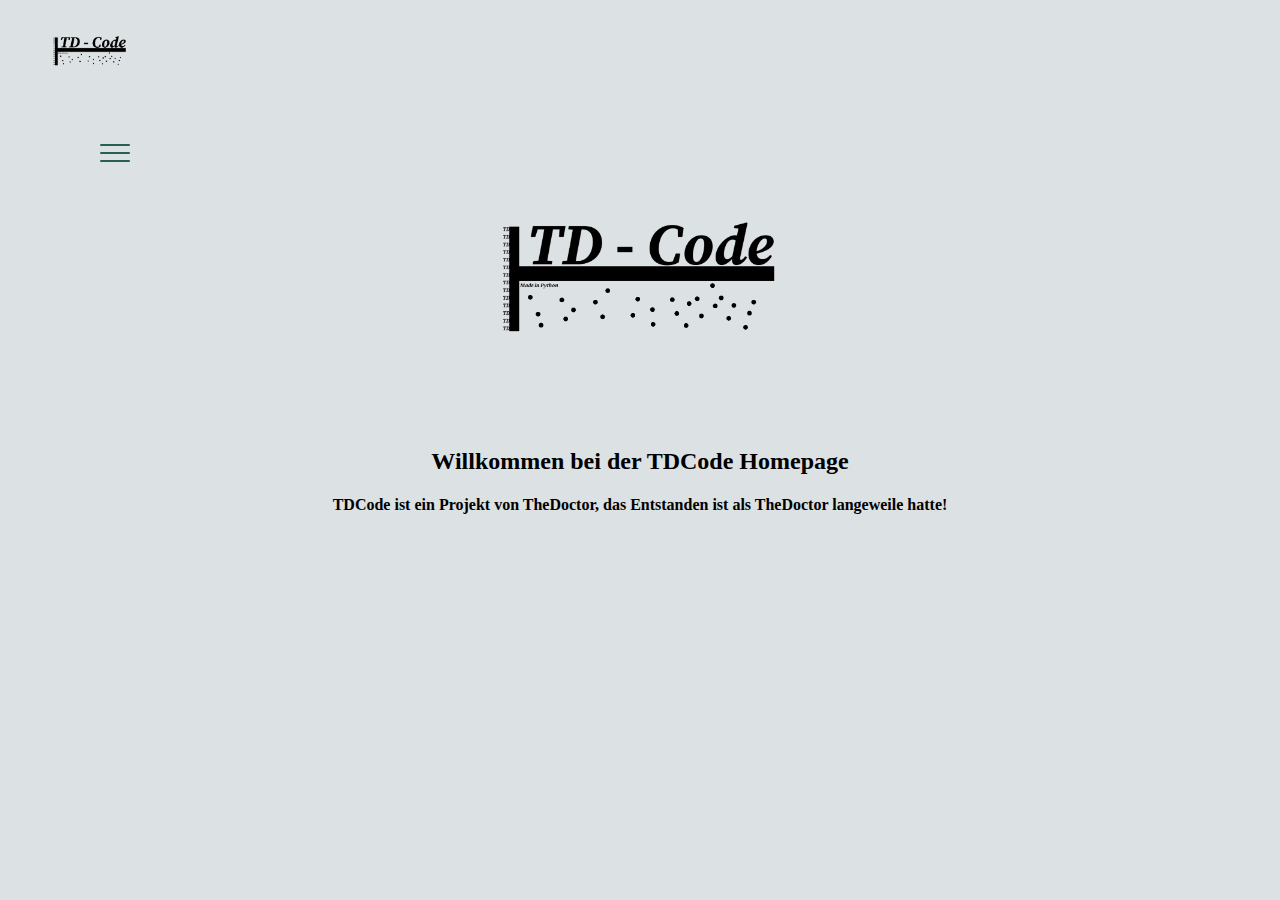
<file: Homepage V3/templates/index.html>
<!DOCTYPE html>
<html lang="de">
<head>
    <meta charset="UTF-8">
    <meta http-equiv="X-UA-Compatible" content="IE=edge">
    <meta name="viewport" content="width=device-width, initial-scale=1.0">
    <link rel="stylesheet" href="../static/index.css">
    <title>TD-Code Home</title>
</head>
<body>
    <img src="../static/pictures/TDCOicon.png" alt="TDCODEicon" height="80px">
    <nav role="navigation">
        <div id="menuToggle"> 
          <!--
          hidden checkbox is used as click reciever,
          so you can use the :checked selector on it.
          -->
          <input name="toggle" type="checkbox" />
          <label for="toggle">
            <span>menu</span>
            <!--
            divs to be styled as a hamburger button
            -->
            <div></div>
            <div></div>
            <div></div>
          </label>
      
          
          <!--
          the menu that will slide in from the left
            <a href="#"><li>Suggestions</li></a>
          -->
          <ul id="menu">
            <a href="/" id="navigation"><li>Home</li></a>
            <a href="/downloads" id="navigation"><li>Downlads</li></a>
            <a href="/documentary" id="navigation"><li>Informations</li></a>
            <a href="/suggest" id="navigation"><li>Suggestions</li></a>
          </ul>
        </div>
      </nav>
    <center><img src="../static/pictures/TDCOicon.png" alt="TDCODEicon" height="300px"></center>
    <center><h2>Willkommen bei der TDCode Homepage</h3></center>
    <center><h4>TDCode ist ein Projekt von TheDoctor, das Entstanden ist als TheDoctor langeweile hatte!</h4></center>
</body>
</html>
</file>
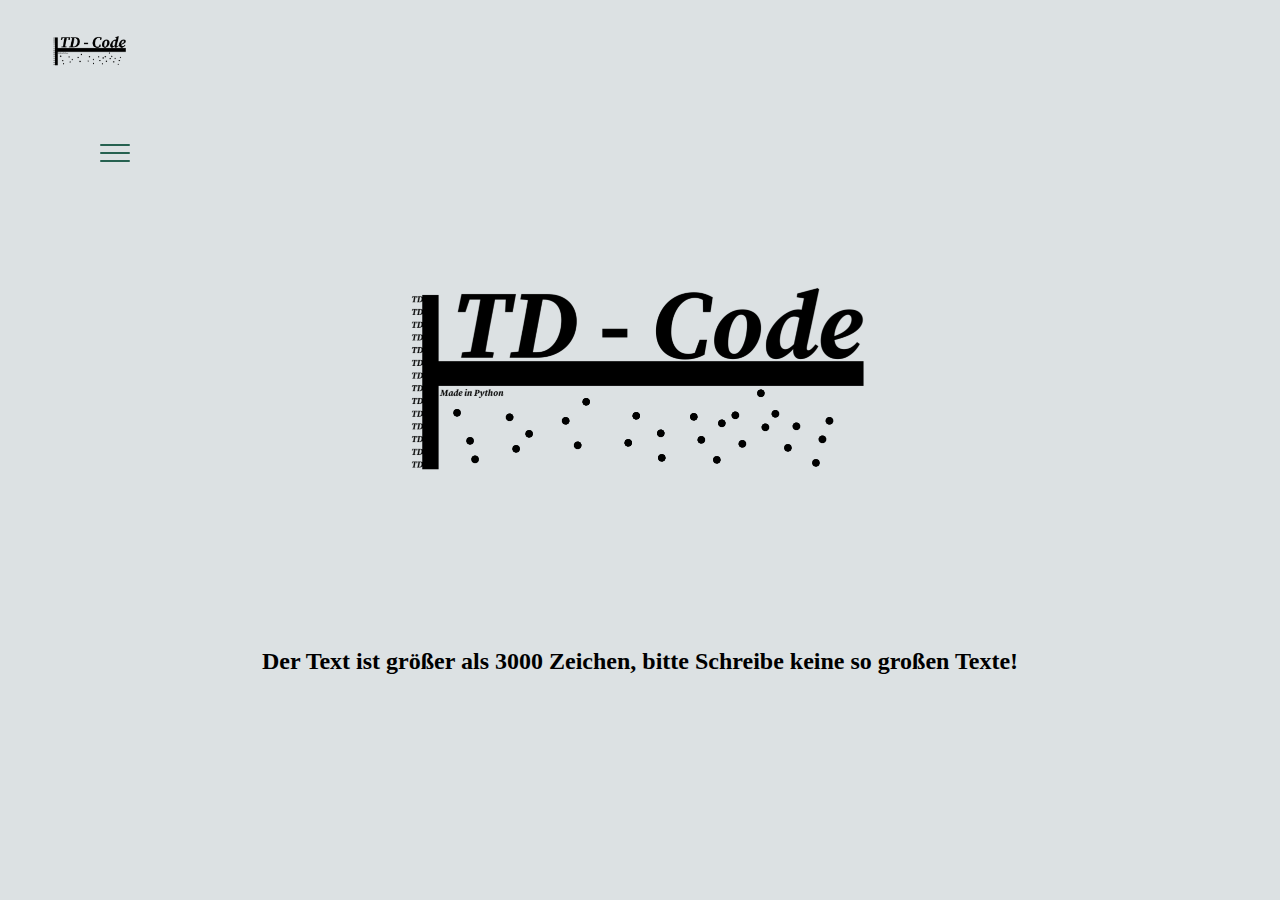
<file: Homepage V3/templates/nothx.html>
<!DOCTYPE html>
<html lang="de">
<head>
    <meta charset="UTF-8">
    <meta http-equiv="X-UA-Compatible" content="IE=edge">
    <meta name="viewport" content="width=device-width, initial-scale=1.0">
    <link rel="stylesheet" href="../static/index.css">
    <title>TD-Code Home</title>
</head>
<body>
    <img src="../static/pictures/TDCOicon.png" alt="TDCODEicon" height="80px">
    <nav role="navigation">
        <div id="menuToggle"> 
          <!--
          hidden checkbox is used as click reciever,
          so you can use the :checked selector on it.
          -->
          <input name="toggle" type="checkbox" />
          <label for="toggle">
            <span>menu</span>
            <!--
            divs to be styled as a hamburger button
            -->
            <div></div>
            <div></div>
            <div></div>
          </label>
      
          
          <!--
          the menu that will slide in from the left
            <a href="#"><li>Suggestions</li></a>
          -->
          <ul id="menu">
            <a href="/" id="navigation"><li>Home</li></a>
            <a href="/downloads" id="navigation"><li>Downlads</li></a>
            <a href="/documentary" id="navigation"><li>Informations</li></a>
            <a href="/suggest" id="navigation"><li>Suggestions</li></a>
          </ul>
        </div>
      </nav>
    <center><img src="../static/pictures/TDCOicon.png" alt="TDCODEicon" height="500px"></center>
    <center><h2>Der Text ist größer als 3000 Zeichen, bitte Schreibe keine so großen Texte!</h2></center>
</body>
</html>
</file>
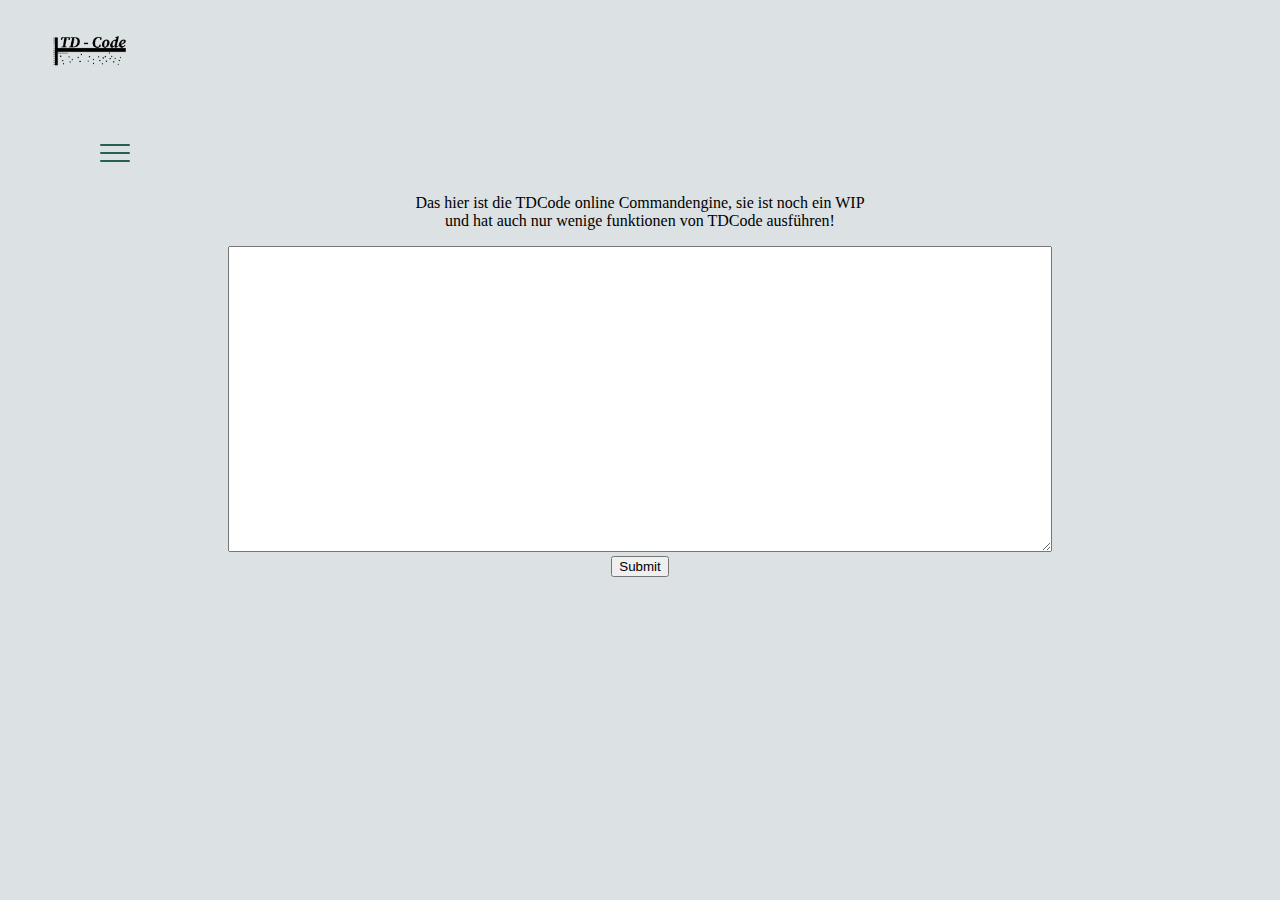
<file: Homepage V3/templates/ocengine.html>
<!DOCTYPE html>
<html lang="de">
<head>
    <meta charset="UTF-8">
    <meta http-equiv="X-UA-Compatible" content="IE=edge">
    <meta name="viewport" content="width=device-width, initial-scale=1.0">
    <link rel="stylesheet" href="../static/index.css">
    <title>TD-Code Home</title>
</head>
<body>
    <img src="../static/pictures/TDCOicon.png" alt="TDCODEicon" height="80px">
    <nav role="navigation">
        <div id="menuToggle"> 
          <!--
          hidden checkbox is used as click reciever,
          so you can use the :checked selector on it.
          -->
          <input name="toggle" type="checkbox" />
          <label for="toggle">
            <span>menu</span>
            <!--
            divs to be styled as a hamburger button
            -->
            <div></div>
            <div></div>
            <div></div>
          </label>
      
          
          <!--
          the menu that will slide in from the left
            <a href="#"><li>Suggestions</li></a>
          -->
          <ul id="menu">
            <a href="/downloads" id="navigation"><li>Zurück</li></a>
          </ul>
        </div>
      </nav>
    <br><br><br>
    <center><form action="/gocengined" method = "POST">
        <p>Das hier ist die TDCode online Commandengine, sie ist noch ein WIP<br> und hat auch nur wenige funktionen von TDCode ausführen!
        </p>
        <textarea rows = "20" cols = "100" name = "suggtext"></textarea><br>
        <input type ="submit"/></center>
    </form>
</body>
</html>
</file>
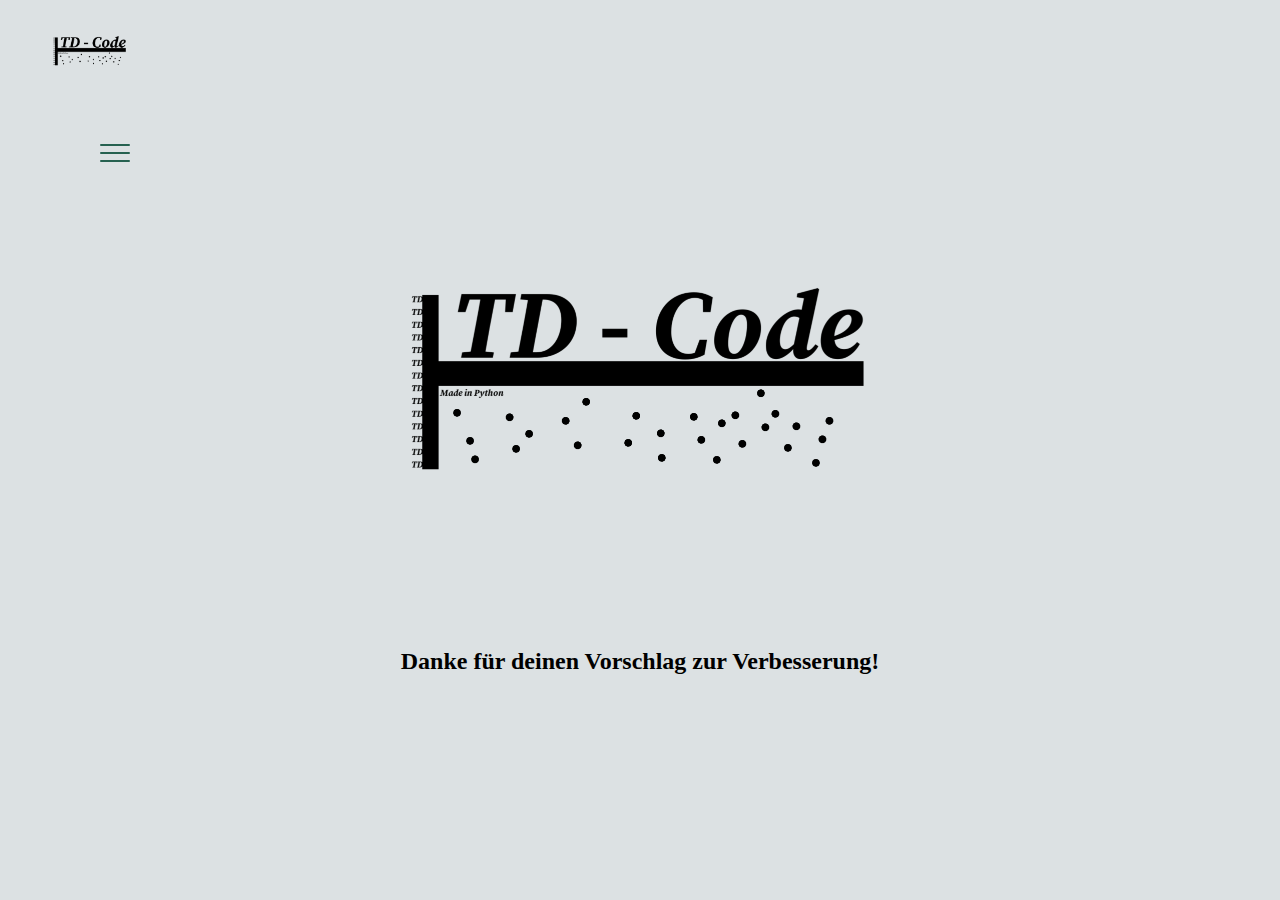
<file: Homepage V3/templates/thx.html>
<!DOCTYPE html>
<html lang="de">
<head>
    <meta charset="UTF-8">
    <meta http-equiv="X-UA-Compatible" content="IE=edge">
    <meta name="viewport" content="width=device-width, initial-scale=1.0">
    <link rel="stylesheet" href="../static/index.css">
    <title>TD-Code Home</title>
</head>
<body>
    <img src="../static/pictures/TDCOicon.png" alt="TDCODEicon" height="80px">
    <nav role="navigation">
        <div id="menuToggle"> 
          <!--
          hidden checkbox is used as click reciever,
          so you can use the :checked selector on it.
          -->
          <input name="toggle" type="checkbox" />
          <label for="toggle">
            <span>menu</span>
            <!--
            divs to be styled as a hamburger button
            -->
            <div></div>
            <div></div>
            <div></div>
          </label>
      
          
          <!--
          the menu that will slide in from the left
            <a href="#"><li>Suggestions</li></a>
          -->
          <ul id="menu">
            <a href="/" id="navigation"><li>Zurück</li></a>
          </ul>
        </div>
      </nav>
    <center><img src="../static/pictures/TDCOicon.png" alt="TDCODEicon" height="500px"></center>
    <center><h2>Danke für deinen Vorschlag zur Verbesserung!</h2></center>
</body>
</html>
</file>
<file: Homepage V3/static/index.css>
/* Base styles */
  
  #menuToggle {
    display: block;
    position: relative;
    top: 50px;
    left: 50px;  
    z-index: 1;  
    -webkit-user-select: none;
    -moz-user-select: none;
     -ms-user-select: none;
         user-select: none;
  }
  
  #menuToggle a {
    text-decoration: none;
    color: #000000;
    -webkit-transition: color 0.3s ease;
    -o-transition: color 0.3s ease;
    transition: color 0.3s ease;
  }
  
  #menuToggle a:hover {
    color: #B73225;
  }
  
  /* The hamburger button hidden inside an input element */
  #menuToggle input {
    display: block;
    width: 30px;
    height: 30px;
    position: absolute;
    top: -7px;
    left: -5px;  
    padding: 0;
    cursor: pointer;  
    opacity: 0; /* hide this */
    z-index: 2; /* and place it over the hamburger */  
    -webkit-touch-callout: none;
  }
  
  #menuToggle label {
    position: relative;
    display: block;
    width: 30px;
    height: 30px;
  }
  #menuToggle label span {
    display: none;
  }
  
  /*
   * Hamburger
   */
  #menuToggle label div {
    display: block;
    width: 30px;
    height: 2px;
    margin-bottom: 6px;
    position: relative;
    background: #266150;
    border-radius: 3px;  
    z-index: 1;  
    -webkit-transform-origin: 4px 0px;  
        -ms-transform-origin: 4px 0px;  
            transform-origin: 4px 0px;
    -webkit-transition: all 0.3s ease;
    -o-transition: all 0.3s ease;
    transition: all 0.3s ease;
  }
  
  #menuToggle label div:first-child {
    -webkit-transform-origin: 0% 100%;
        -ms-transform-origin: 0% 100%;
            transform-origin: 0% 100%;
  }
  
  #menuToggle label div:nth-child(2) {
      -webkit-transform-origin: 0% 0%;
        -ms-transform-origin: 0% 0%;
            transform-origin: 0% 0%;
  }
  
  /* 
   * Change the color of the hamburger when toggled
   */
  #menuToggle input:checked + label div {
    background: #410000;
  }
  
  /*
   * Use absolute positioning to place the menu off-screen
   */
  #menu {
    position: absolute;
    width: 300px;
    margin: -100px 0 0 -50px;
    padding: 50px;
    padding-top: 125px;
    background: #4DA8DA;
    list-style-type: none;
    /* Hide the menu off-screen to the left */
    left: -100%;
    -webkit-transition: left 0.3s ease;
    -o-transition: left 0.3s ease;
    transition: left 0.3s ease; 
  }
  
  #menu li {
    padding: 10px 0;
    font-size: 22px;
  }
  
  /*
   * Slide the menu in from left when the input is checked
   */
  #menuToggle input:checked ~ ul {
    left: 0;
  }

ol{
    list-style-type: none;
    padding: 0;
    margin: 0;
    width:100%;
    background-color: #DCE1E3;
    overflow: hidden;
    position:sticky;
    top: 0;
}
li #navigation{
    float:left;
    width: 22%;
    text-align: center;
}
li a{
    display:block;
    text-decoration: none;
    color:black;
    padding: 5px 20px;
}
li a:hover{
    background-color:lightskyblue;
    color: blue;
}

.dbutton {
    color:lightseagreen;
}

body{
    background-color:#DCE1E3;
    margin: 10px 50px;
}



.button {
    background-color: #04AA6D;
    border: none;
    color: #5C5F58;
    padding: 20px;
    text-align: center;
    text-decoration: none;
    display: inline-block;
    font-size: 16px;
    margin: 4px 2px;
  }
</file>
